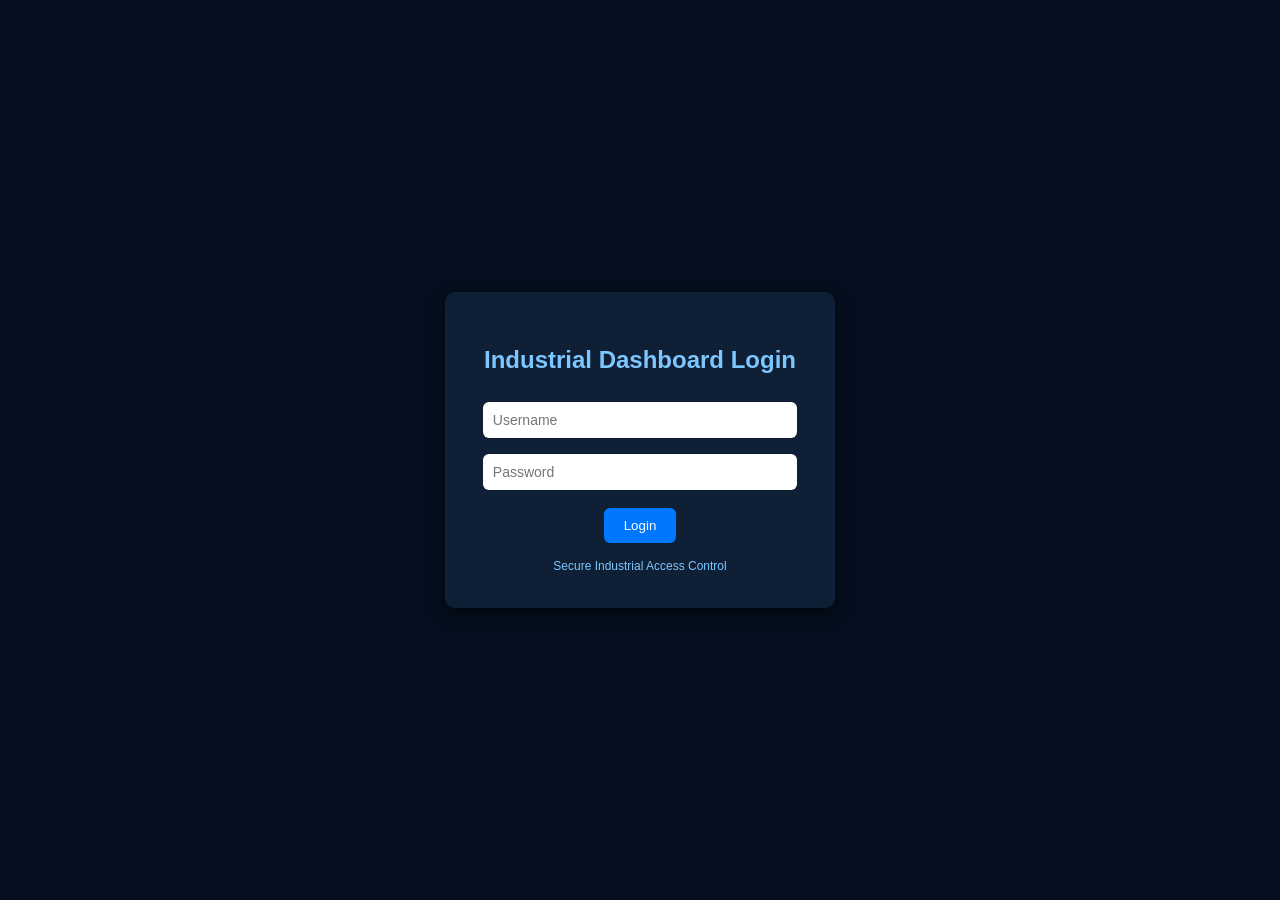
<file: login.html>
<!DOCTYPE html>

<html>

<head>

<title>Smart Valve Monitoring Login</title>

<style>

body{
background:#050f1f;
color:white;
font-family:Arial;
display:flex;
justify-content:center;
align-items:center;
height:100vh;
margin:0;
}

.login-box{
background:#0f1f35;
padding:35px;
border-radius:10px;
width:320px;
text-align:center;
box-shadow:0 6px 20px rgba(0,0,0,0.6);
}

.login-box h2{
margin-bottom:20px;
color:#7cc7ff;
}

input{
width:92%;
padding:10px;
margin:8px 0;
border-radius:6px;
border:none;
font-size:14px;
}

button{
background:#0077ff;
color:white;
border:none;
padding:10px 20px;
border-radius:6px;
cursor:pointer;
margin-top:10px;
}

button:hover{
background:#00a2ff;
}

#msg{
margin-top:10px;
color:#ff6b6b;
}

.secure-text{
margin-top:15px;
color:#7cc7ff;
font-size:12px;
}

</style>

</head>

<body>

<div class="login-box">

<h2>Industrial Dashboard Login</h2>

<input id="username" placeholder="Username">

<input id="password" type="password" placeholder="Password">

<button onclick="login()">Login</button>

<p id="msg"></p>

<div class="secure-text">
Secure Industrial Access Control
</div>

</div>

<script>

function login(){

let username=document.getElementById("username").value
let password=document.getElementById("password").value

fetch("http://127.0.0.1:8000/login",{

method:"POST",

headers:{
"Content-Type":"application/json"
},

body:JSON.stringify({
username:username,
password:password
})

})

.then(res=>{

if(!res.ok){
document.getElementById("msg").innerText="Invalid username or password"
throw new Error("login failed")
}

return res.json()

})

.then(data=>{

localStorage.setItem("user",username)

window.location="index.html"

})

.catch(err=>{
console.log(err)
})

}

</script>

</body>

</html>
</file>
